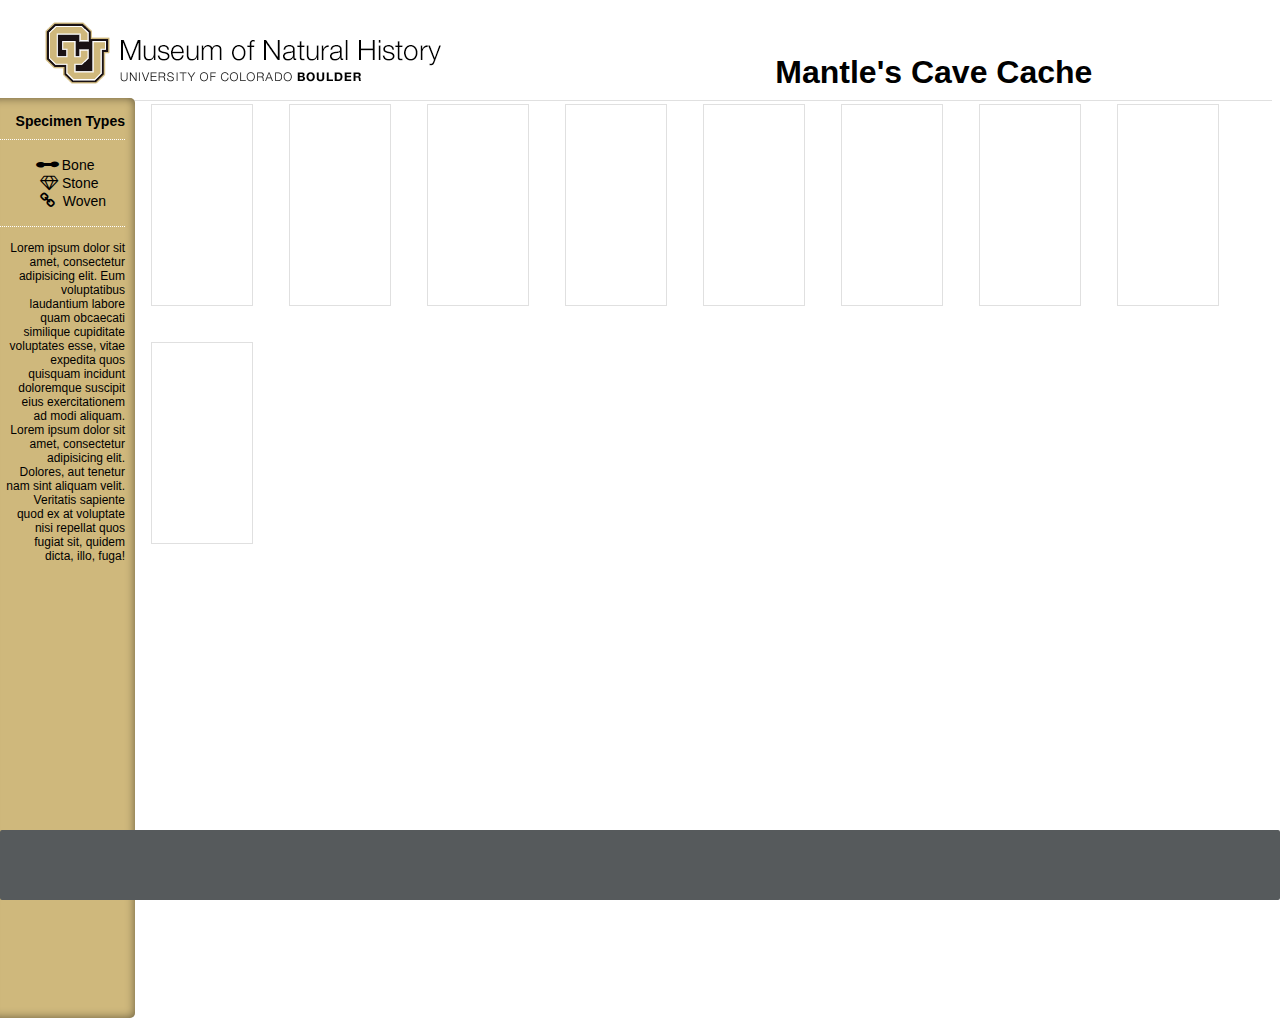
<file: index.html>
<!DOCTYPE>
<html>
<head>
	<title>Mantle's Cave Cache</title>
	<link rel="stylesheet" type="text/css" href="css/index.css">
	<link rel="stylesheet" type="text/css" href="css/font-awesome-4.3.0/css/font-awesome.min.css">
</head>
<body>

<!-- Header start  -->
	<header>
	
	<img src="assets/img/culogo.png" alt="logo"> <h1 id="headTitle">Mantle's Cave Cache</h1> 
	


	<div class="clearfix">
	</div>
<div class="line"></div>
	</header>
<!-- Header end -->

<!-- Wrapper start -->
	<div id="wrapper">

<!-- Nav start -->
<nav id="sidebar">

	<span display:block>Specimen Types</span>
	<ul>
		<li><i class="fa fa-spoon fa-rotate-270"></i><i class="fa fa-spoon fa-rotate-90"></i><a href="bone.html">&nbsp;&nbsp;Bone</a></li>
		<li><i class="fa fa-diamond"></i><a href="stone.html">&nbsp;Stone</a></li>
		<li><i class="fa fa-link"></i><a href="woven.html">&nbsp;&nbsp;Woven</a></li>
	</ul>

	<p>
		
		<br>
		Lorem ipsum dolor sit amet, consectetur adipisicing elit. Eum voluptatibus laudantium labore quam obcaecati similique cupiditate voluptates esse, vitae expedita quos quisquam incidunt doloremque suscipit eius exercitationem ad modi aliquam. Lorem ipsum dolor sit amet, consectetur adipisicing elit. Dolores, aut tenetur nam sint aliquam velit. Veritatis sapiente quod ex at voluptate nisi repellat quos fugiat sit, quidem dicta, illo, fuga!
		
	</p>
	<div class="clearfix">
	</div>
</nav>
<!-- Nav end -->

<!-- Content start -->
	<div id="content">
		<div class="preview"></div>
		<div class="preview"></div>
		<div class="preview"></div>
		<div class="preview"></div>
		<div class="preview"></div>
		<div class="preview"></div>
		<div class="preview"></div>
		<div class="preview"></div>
		<div class="preview"></div>
	</div>
<!-- Content end -->

</div>
<!-- Wrapper end -->


<!-- Footer start -->
<footer>
  <p>&nbsp;</p>
</footer>
<!-- Footer end -->	
</body>
</html>
</file>
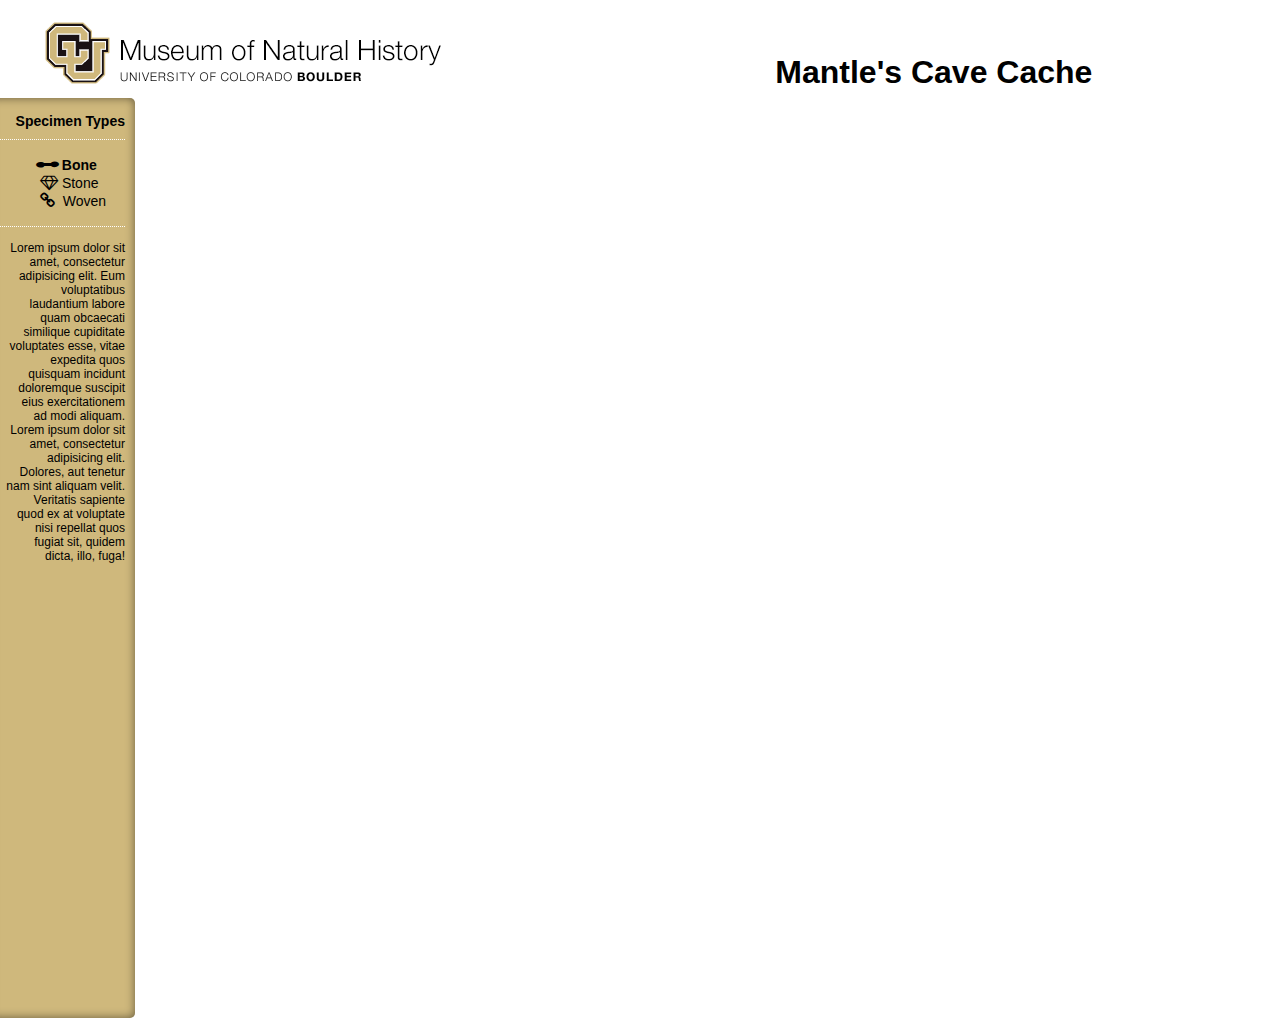
<file: bone.html>
<!DOCTYPE>
<html>
<head>
	<title>Mantle's Cave Cache: Bone Specimens</title>
	<link rel="stylesheet" type="text/css" href="css/index.css">
	<link rel="stylesheet" type="text/css" href="css/font-awesome-4.3.0/css/font-awesome.min.css">
</head>
<body>
	<header>
	
	<img src="assets/img/culogo.png" alt="logo"> <h1 id="headTitle">Mantle's Cave Cache</h1> 
	<div class="clearfix">
	</div>
	</header>
<nav id="sidebar">

	<span display:block>Specimen Types</span>
	<ul>
		<li><i class="fa fa-spoon fa-rotate-270"></i><i class="fa fa-spoon fa-rotate-90"></i><a href="bone.html">&nbsp;&nbsp;<strong>Bone</strong></a></li>
		<li><i class="fa fa-diamond"></i><a href="stone.html">&nbsp;Stone</a></li>
		<li><i class="fa fa-link"></i><a href="woven.html">&nbsp;&nbsp;Woven</a></li>
	</ul>

	<p>
		
		<br>
		Lorem ipsum dolor sit amet, consectetur adipisicing elit. Eum voluptatibus laudantium labore quam obcaecati similique cupiditate voluptates esse, vitae expedita quos quisquam incidunt doloremque suscipit eius exercitationem ad modi aliquam. Lorem ipsum dolor sit amet, consectetur adipisicing elit. Dolores, aut tenetur nam sint aliquam velit. Veritatis sapiente quod ex at voluptate nisi repellat quos fugiat sit, quidem dicta, illo, fuga!
		
	</p>
</nav>

	
</body>
</html>
</file>
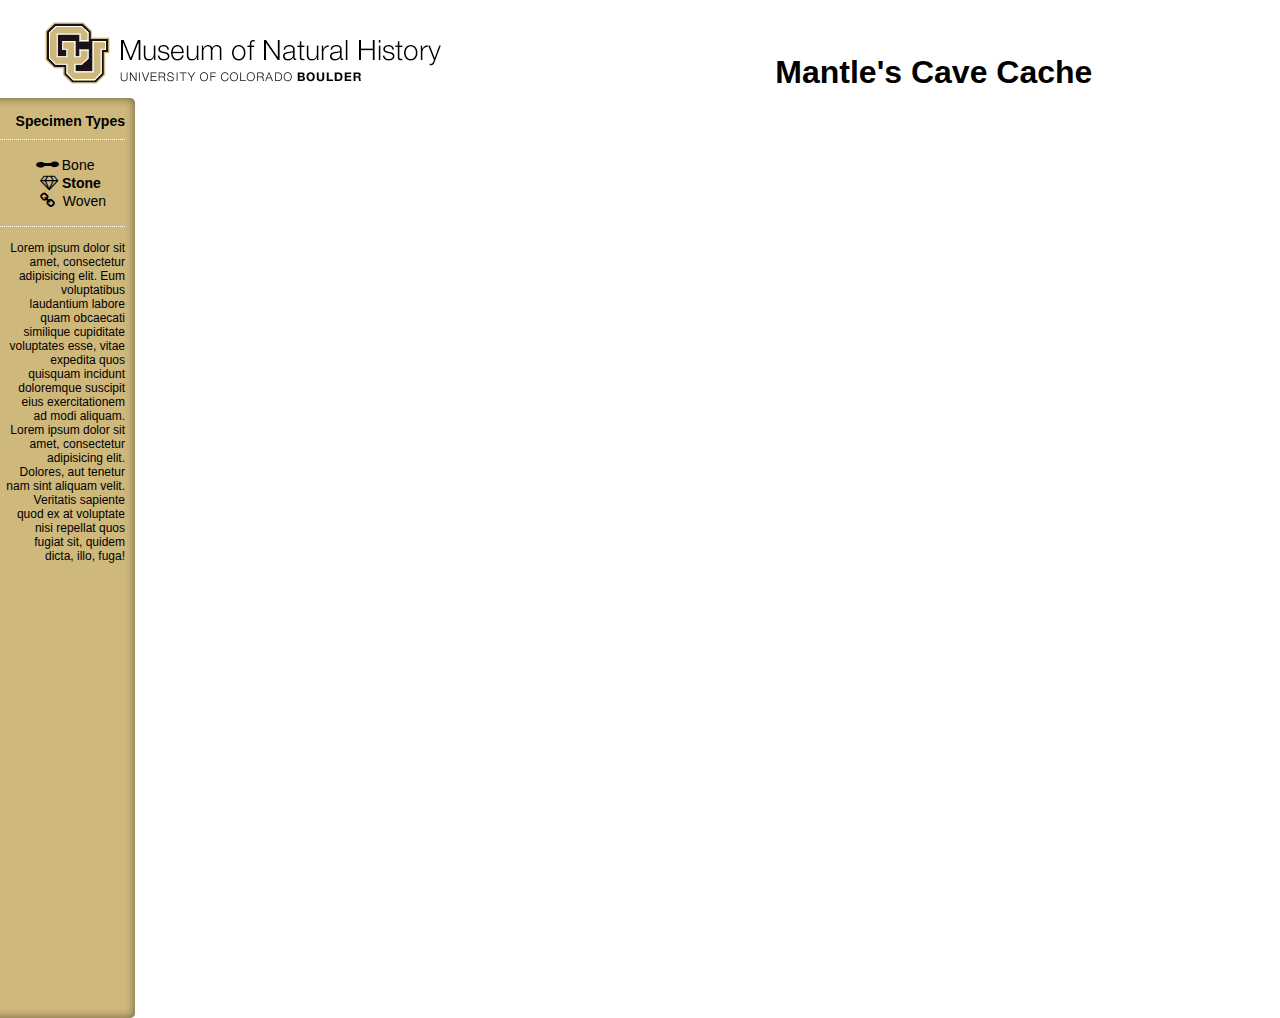
<file: stone.html>
<!DOCTYPE>
<html>
<head>
	<title>Mantle's Cave Cache: Stone Specimens</title>
	<link rel="stylesheet" type="text/css" href="css/index.css">
	<link rel="stylesheet" type="text/css" href="css/font-awesome-4.3.0/css/font-awesome.min.css">
</head>
<body>
	<header>
	
	<img src="assets/img/culogo.png" alt="logo"> <h1 id="headTitle">Mantle's Cave Cache</h1> 
	<div class="clearfix">
	</div>
	</header>
<nav id="sidebar">

	<span display:block>Specimen Types</span>
	<ul>
		<li><i class="fa fa-spoon fa-rotate-270"></i><i class="fa fa-spoon fa-rotate-90"></i><a href="bone.html">&nbsp;&nbsp;Bone</a></li>
		<li><i class="fa fa-diamond"></i><a href="stone.html">&nbsp;<strong>Stone</strong></a></li>
		<li><i class="fa fa-link"></i><a href="woven.html">&nbsp;&nbsp;Woven</a></li>
	</ul>

	<p>
		
		<br>
		Lorem ipsum dolor sit amet, consectetur adipisicing elit. Eum voluptatibus laudantium labore quam obcaecati similique cupiditate voluptates esse, vitae expedita quos quisquam incidunt doloremque suscipit eius exercitationem ad modi aliquam. Lorem ipsum dolor sit amet, consectetur adipisicing elit. Dolores, aut tenetur nam sint aliquam velit. Veritatis sapiente quod ex at voluptate nisi repellat quos fugiat sit, quidem dicta, illo, fuga!
		
	</p>
</nav>

	
</body>
</html>
</file>
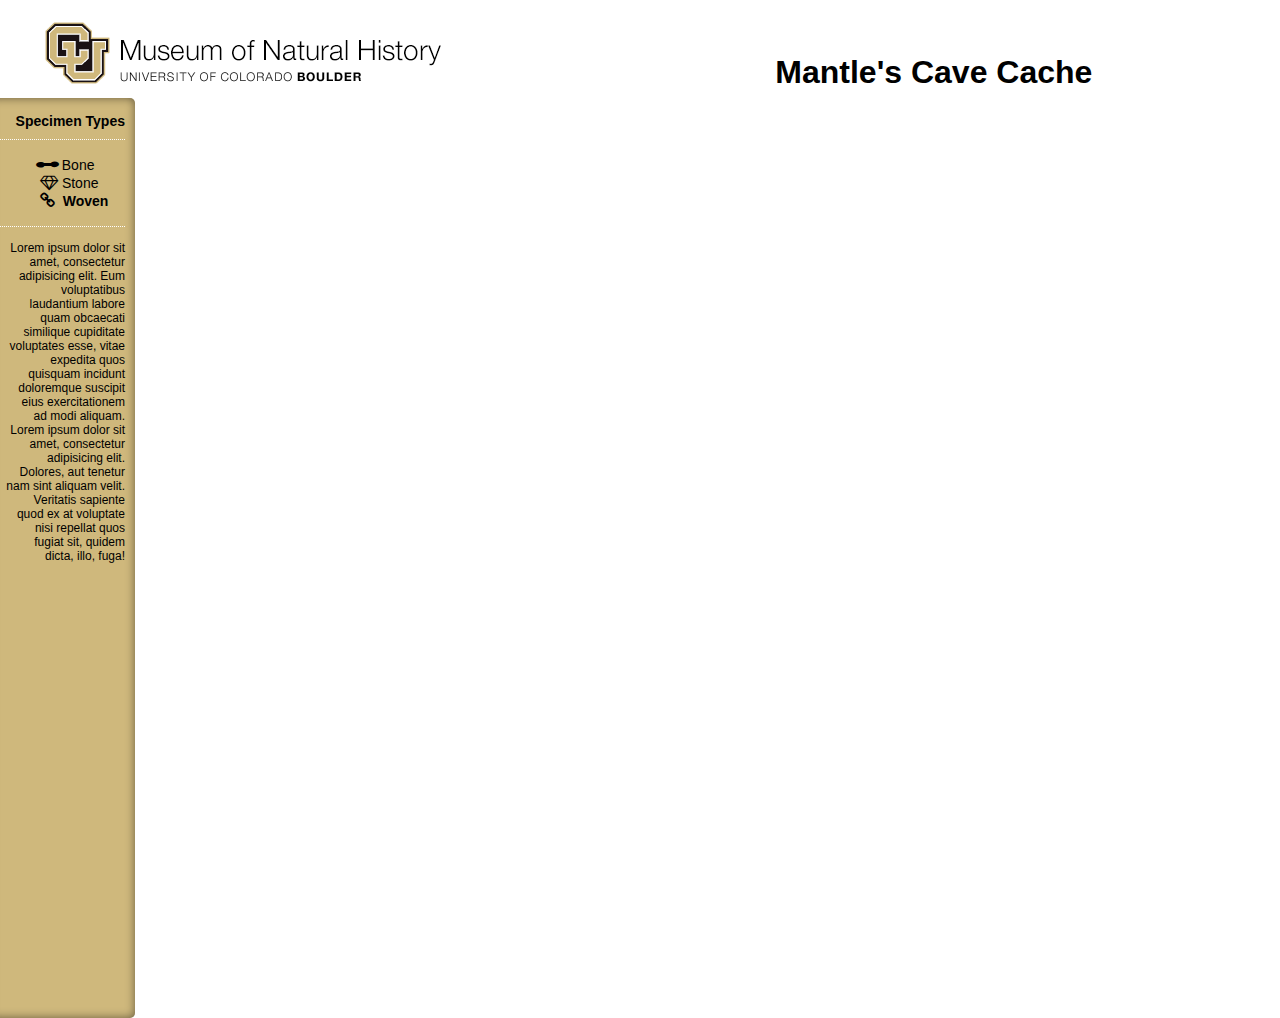
<file: woven.html>
<!DOCTYPE>
<html>
<head>
	<title>Mantle's Cave Cache: Woven Specimens</title>
	<link rel="stylesheet" type="text/css" href="css/index.css">
	<link rel="stylesheet" type="text/css" href="css/font-awesome-4.3.0/css/font-awesome.min.css">
</head>
<body>
	<header>
	
	<img src="assets/img/culogo.png" alt="logo"> <h1 id="headTitle">Mantle's Cave Cache</h1> 
	<div class="clearfix">
	</div>
	</header>
<nav id="sidebar">

	<span display:block>Specimen Types</span>
	<ul>
		<li><i class="fa fa-spoon fa-rotate-270"></i><i class="fa fa-spoon fa-rotate-90"></i><a href="bone.html">&nbsp;&nbsp;Bone</a></li>
		<li><i class="fa fa-diamond"></i><a href="stone.html">&nbsp;Stone</a></li>
		<li><i class="fa fa-link"></i><a href="woven.html">&nbsp;&nbsp;<strong>Woven</strong></a></li>
	</ul>

	<p>
		
		<br>
		Lorem ipsum dolor sit amet, consectetur adipisicing elit. Eum voluptatibus laudantium labore quam obcaecati similique cupiditate voluptates esse, vitae expedita quos quisquam incidunt doloremque suscipit eius exercitationem ad modi aliquam. Lorem ipsum dolor sit amet, consectetur adipisicing elit. Dolores, aut tenetur nam sint aliquam velit. Veritatis sapiente quod ex at voluptate nisi repellat quos fugiat sit, quidem dicta, illo, fuga!
		
	</p>
</nav>

	
</body>
</html>
</file>
<file: css/index.css>
/* --CSS for 3D Specimen Gallery-- */

/* -- Global start -- */

nav {

display:block;
height: 100vh;
}


body {
	background-color: #ffffff;
}


img {
	padding: 10 10 10 30;
}

nav a { 
	
	text-decoration: none;
	font-size: 14px;
	font-family: Helvetica, Arial, sans-serif;
	color: #000000;

}

a:hover {

	font-weight:bold;
}

ul {
	list-style-type: none;
}

.line {
	display: block;
	position: relative;
	float: center;
	height: 1px;
	width: 100%;
	background-color: #E0E0E0;
	clear: both;
}

.clearfix:after {
  content: "";
  display: block;
  height: 0;
  clear: both;
  visibility: hidden;
}
/* -- Global end-- */


/* --Local start-- */


/* --Header start-- */
header {
	display: block;
	background-color: #ffffff;
	padding: 0 0 10 0;
	position: relative;
  	top: 0;
  	left: 0;
  	height: 70px;
  	width: 100%;
}

#headTitle {
	position: absolute;
	width: 85%;
	top: 15px;
	text-align: right;
	font-family: 'Helvetica Neue-Light', 'Helvetica Neue Light', 'Helvetica Neue', Helvetica, Arial, sans-serif;
	padding: 10 10 10 10;

}

/* --Header end-- */

/* --Body Content start-- */

.preview {

display: inline-block;
  width: 100px;
  height: 200px;
  margin: 1em;
border-style: solid;
border-color: #E0E0E0;
border-width: 1px;
}

#content img {
	position: relative;
	width: 600px;
	float: right;
}

/* --Body Content end-- */

/* --Nav start-- */

/* --Nav end-- */


/* --Sidebar start-- */
#sidebar {
	display: block;
  position: relative;
  top: 0;
  padding: 10px;
  margin: 10px 0 0 -18px;
  width: 125px;
  background: #CFB87C;
  box-shadow: inset 0 0 10px 0 rgba(0,0,0,0.5);
  border-radius: 5px;
  float: left;
}



#sidebar span {
	display: block;
	color: #000000;
	font-weight: bold;
	font-size: 14px;
	font-family: Helvetica, Arial, sans-serif;
	text-align: right;
	padding-top: 5px;
	padding-left: 5px;
	padding-bottom: 10px;
	border-bottom: 1px;
	border-color: #ffffff;
	border-bottom-style: dotted;
	
}

#sidebar p {
	display: block;
	color: #000000;
	font-weight: normal;
	font-size: 12px;
	font-family: Helvetica, Arial, sans-serif;
	text-align: right;
	padding-left: 5px;
	padding-bottom: 5px;
	border-top: 1px;
	border-color: #ffffff;
	border-top-style: dotted;
}

/* --Sidebar end-- */




/* --Footer start-- */
footer {
	display: block;
	background-color: #565A5C;
	border-radius: 2px;
	position: fixed;
  	bottom: 0;
  	left: 0;
  	height: 70px;
  	width: 100%;
}
/* --Footer end-- */
</file>
